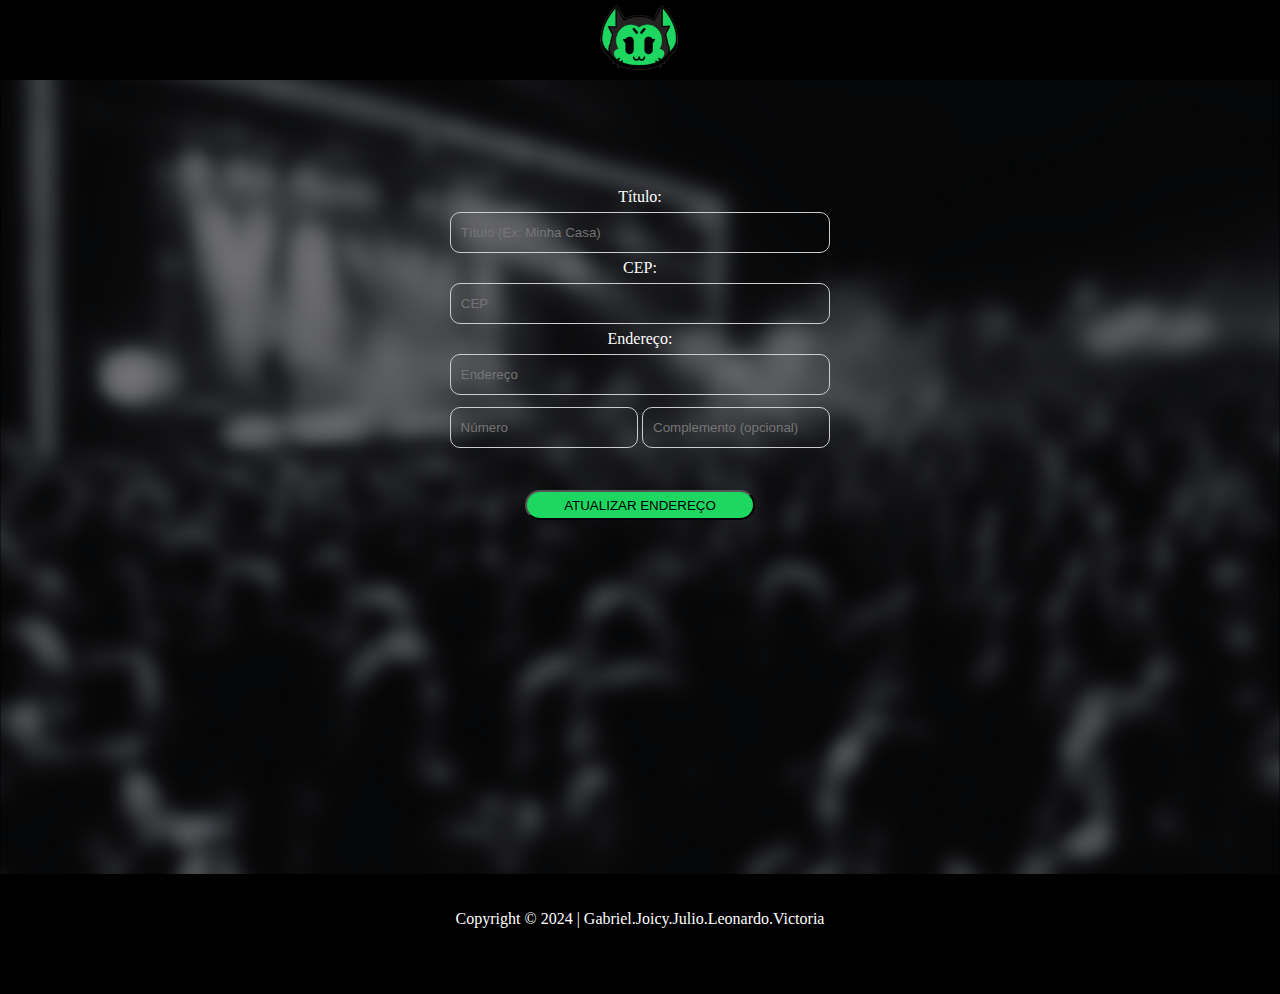
<file: site-dev/view/attendereco.html>
<!DOCTYPE html>
<html>
<head>
    <title>Page Title</title>
    <link rel='stylesheet' type='text/css' media='screen' href='../css/attendereco.css'>
    <script src='../script/attendereco.js'></script>
</head>
<body>
    <div class="container">
        <header><a href="../view/home.html"><img src="../view/img/logo2.png"></a></header>
        <form>
            <main>
                <br><br><br><br><br><br>
                <label for="local">Título:</label><br>
                <input type="text" name="title" id="title" placeholder="Título (Ex: Minha Casa)"><br>
                <label for="cep">CEP:</label><br>
                <input type="text" name="cep" id="cep" placeholder="CEP"><br>
                <label for="endereco">Endereço:</label><br>
                <input type="text" name="address" id="address" placeholder="Endereço"><br>          
                <input type="text" name="number" id="number" placeholder="Número">
                <input type="text" name="complement" id="complement" placeholder="Complemento (opcional)"><br>
                <br>
                <br>
                <input id="btn_end" type="button" value="ATUALIZAR ENDEREÇO" onclick="atualizarEndereco()"><br><br><br><br>
            </main>
        </form>
        <aside>
        </aside>
        <footer>
            <br><br>Copyright © 2024 | Gabriel.Joicy.Julio.Leonardo.Victoria
        </footer>
    </div>
</body>
</html>
</file>
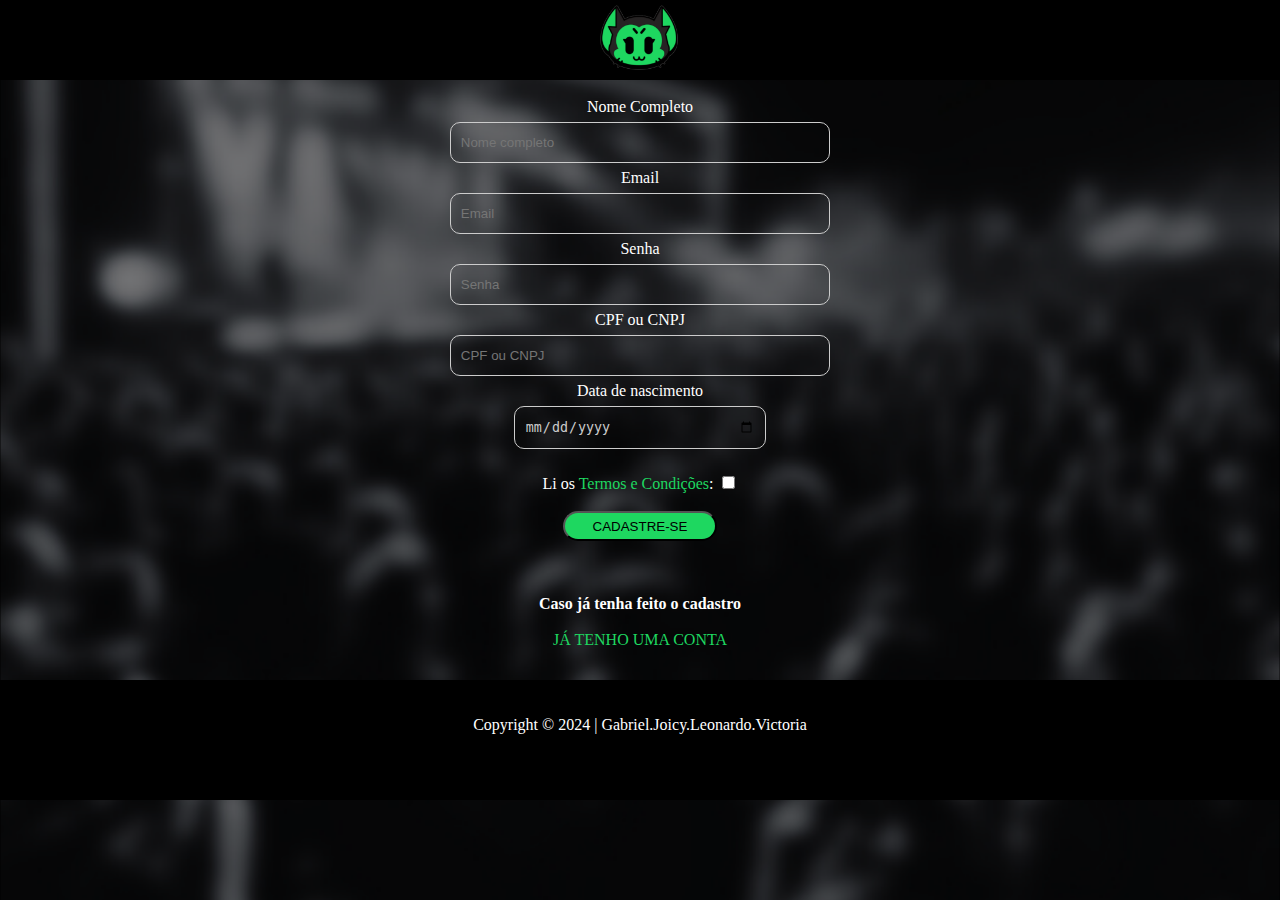
<file: site-dev/view/cadastro.html>
<!DOCTYPE html>
<html>
<head>
    <title>Cadastre-se</title>
    <link rel='stylesheet' type='text/css' media='screen' href='../css/cadastro.css'>
    <script src='../script/cadastro.js'></script>
</head>
<body>
    <div class="container">
        <header><a href="../index.html"><img src="../view/img/logo2.png"></a></header>
        <form>
            <main>
                <br>
                <label for="name">Nome Completo</label><br>
                <input type="text" name="name" id="name" placeholder="Nome completo"><br>
                <label for="email">Email</label><br>
                <input type="email" name="email" id="email" placeholder="Email"><br>
                <label for="password">Senha</label><br>
                <input type="password" name="password" id="password" placeholder="Senha"><br>          
                <label for="cpf_cnpj">CPF ou CNPJ</label><br>
                <input type="text" name="cpf_cnpj" id="cpf_cnpj" placeholder="CPF ou CNPJ"><br>
                <label for="birthday">Data de nascimento</label><br>
                <input type="date" name="birthday" id="birthday" placeholder="Data de nascimento"><br>
                <br>
                <label for="terms">Li os <a href="../view/termos.html">Termos e Condições</a>: </label><input type="checkbox" name="terms" id="terms"><br>
                <br>
                <input id="btn_submit" type="button" value="CADASTRE-SE" onclick="cadastro()"><br><br><br><br>
                <strong>Caso já tenha feito o cadastro</strong><br><br>
                <a href="../view/login.html">JÁ TENHO UMA CONTA</a><br><br>
            </main>
        </form>
        <footer>
            <br><br>Copyright © 2024 | Gabriel.Joicy.Leonardo.Victoria
        </footer>
    </div>
</body>
</html>
</file>
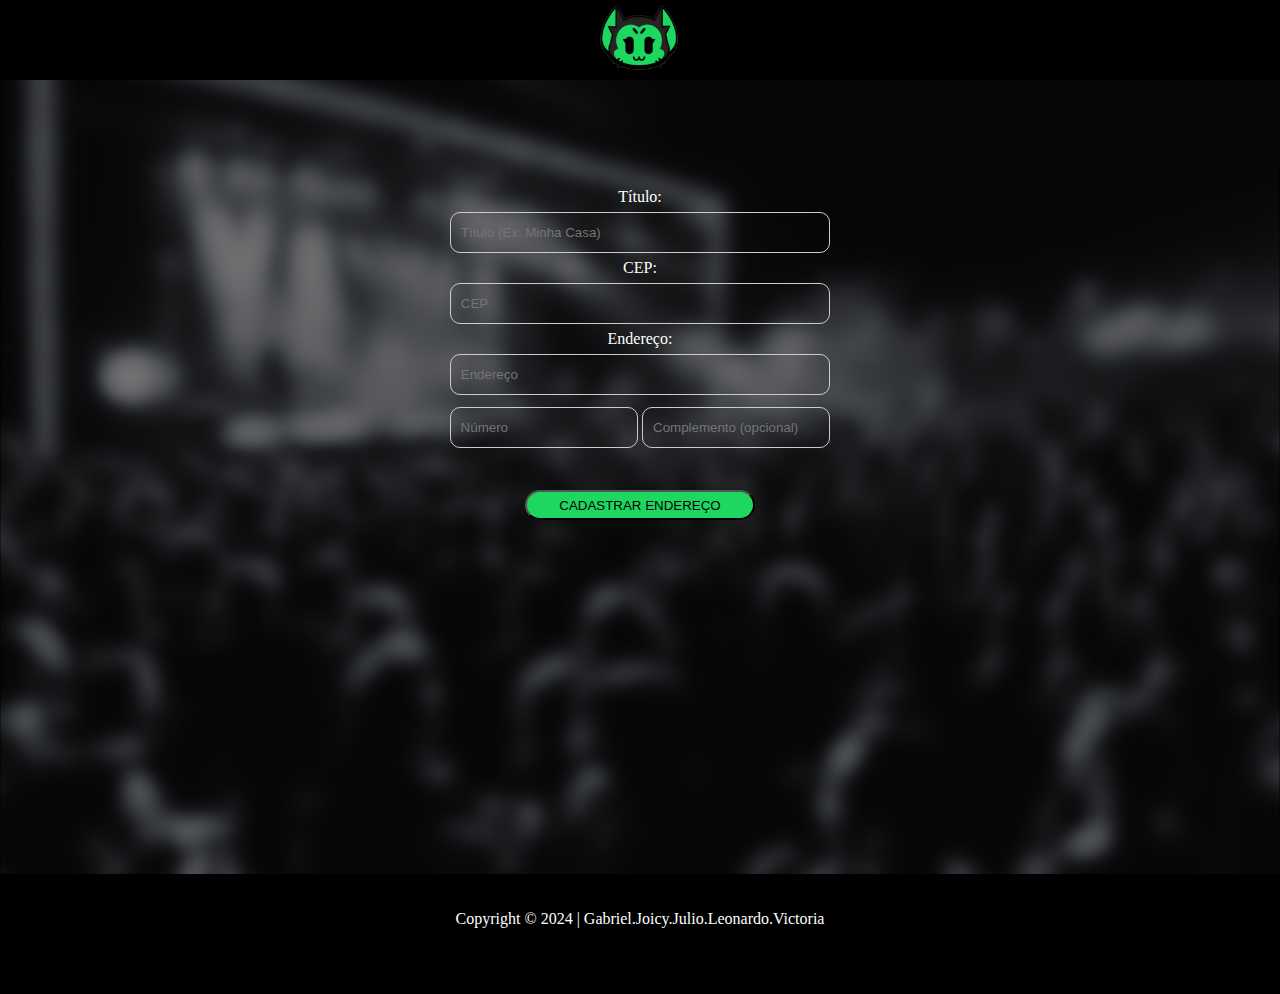
<file: site-dev/view/endereco.html>
<!DOCTYPE html>
<html>
<head>
    <title>Página de Cadastro de Endereço</title>
    <link rel="stylesheet" type="text/css" media="screen" href="../css/endereco.css">
    <script src="../script/endereco.js"></script>
</head>
<body>
    <div class="container">
        <header><a href="../view/home.html"><img src="../view/img/logo2.png"></a></header>
        <form>
            <main>
                <br><br><br><br><br><br>
                <label for="titulo">Título:</label><br>
                <input type="text" name="titulo" id="titulo" placeholder="Título (Ex: Minha Casa)"><br>
                <label for="cep">CEP:</label><br>
                <input type="text" name="cep" id="cep" placeholder="CEP"><br>
                <label for="endereco">Endereço:</label><br>
                <input type="text" name="endereco" id="endereco" placeholder="Endereço"><br>          
                <input type="text" name="numero" id="numero" placeholder="Número">
                <input type="text" name="complemento" id="complemento" placeholder="Complemento (opcional)"><br>
                <br>
                <br>
                <input id="btn_end" type="button" value="CADASTRAR ENDEREÇO" onclick="cadastro_endereco()"><br><br><br><br>
            </main>
        </form>
        <aside></aside>
        <footer>
            <br><br>Copyright © 2024 | Gabriel.Joicy.Julio.Leonardo.Victoria
        </footer>
    </div>
</body>
</html>
</file>
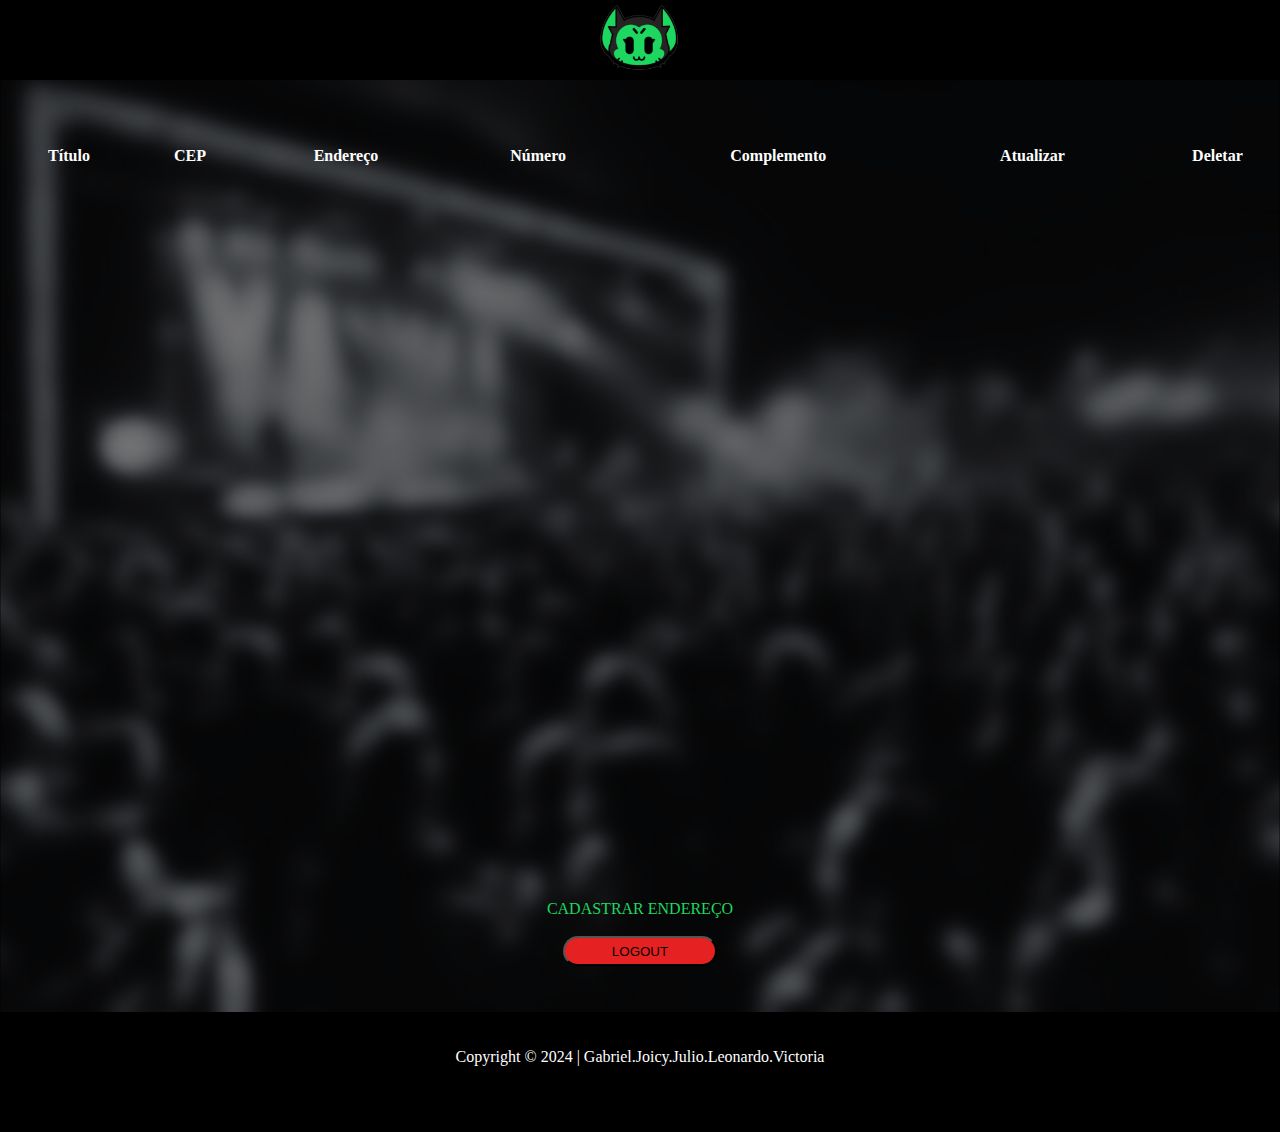
<file: site-dev/view/home.html>
<!DOCTYPE html>
<html>
<head>
    <title>Meowsic.com</title>
    <link rel='stylesheet' type='text/css' media='screen' href='../css/home.css'>
    <script defer src='../script/home.js'></script>
</head>
<body>
    <div id="container">
        <header>
            <img src="../view/img/logo2.png"> 
        </header>
    <main>
        <table>
            <thead>
                <tr>
                    <br><br><br>
                        <th>Título</th>
                        <th>CEP</th>
                        <th>Endereço</th>
                        <th>Número</th>
                        <th>Complemento</th>
                        <th>Atualizar</th>
                        <th>Deletar</th>
                </tr>
            </thead>
           <tbody>

           </tbody>
        </table>
    </main>
        <aside>
            <a href="../view/endereco.html">CADASTRAR ENDEREÇO</a>
            <br><br>
            <input id="btn_logout" type="button" value="LOGOUT" onclick="logout()"><br><br><br>
        </aside>
    <footer>
        <br><br>Copyright © 2024 | Gabriel.Joicy.Julio.Leonardo.Victoria
    </footer>
</div>
</body>
</html>
</file>
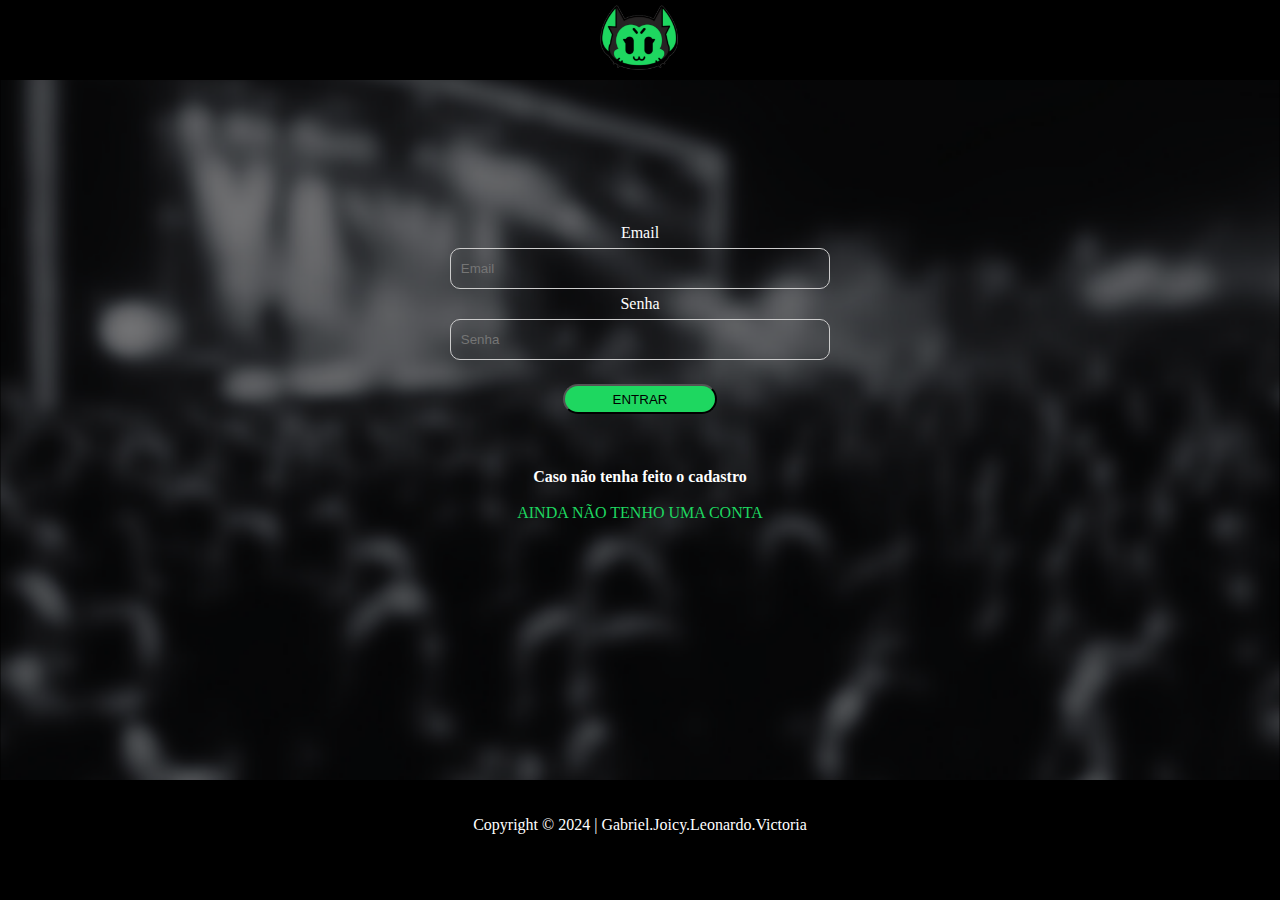
<file: site-dev/view/login.html>
<!DOCTYPE html>
<html>
<head>
    <title>Faça seu login</title>
    <link rel='stylesheet' type='text/css' media='screen' href='../css/login.css'>
    <script src='../script/login.js'></script>
</head>
<body>
    <div class="container">
        <header><a href="../index.html"><img src="../view/img/logo2.png"></a></header>
        <form>
            <main>
                <br><br><br><br><br><br><br><br>
                <label for="email">Email</label><br>
                <input type="email" name="email" id="email" placeholder="Email"><br>
                <label for="password">Senha</label><br>
                <input type="password" name="password" id="password" placeholder="Senha"><br><br>         
                <input  id="btn_login" type="button" value="ENTRAR" onclick="login()"><br><br><br><br>
                <strong>Caso não tenha feito o cadastro</strong><br><br>
                <a href="../view/cadastro.html">AINDA NÃO TENHO UMA CONTA</a><br><br>
            </main>
        </form>
        <footer>
            <br><br>Copyright © 2024 | Gabriel.Joicy.Leonardo.Victoria
        </footer>
    </div>
</body>
</html>
</file>
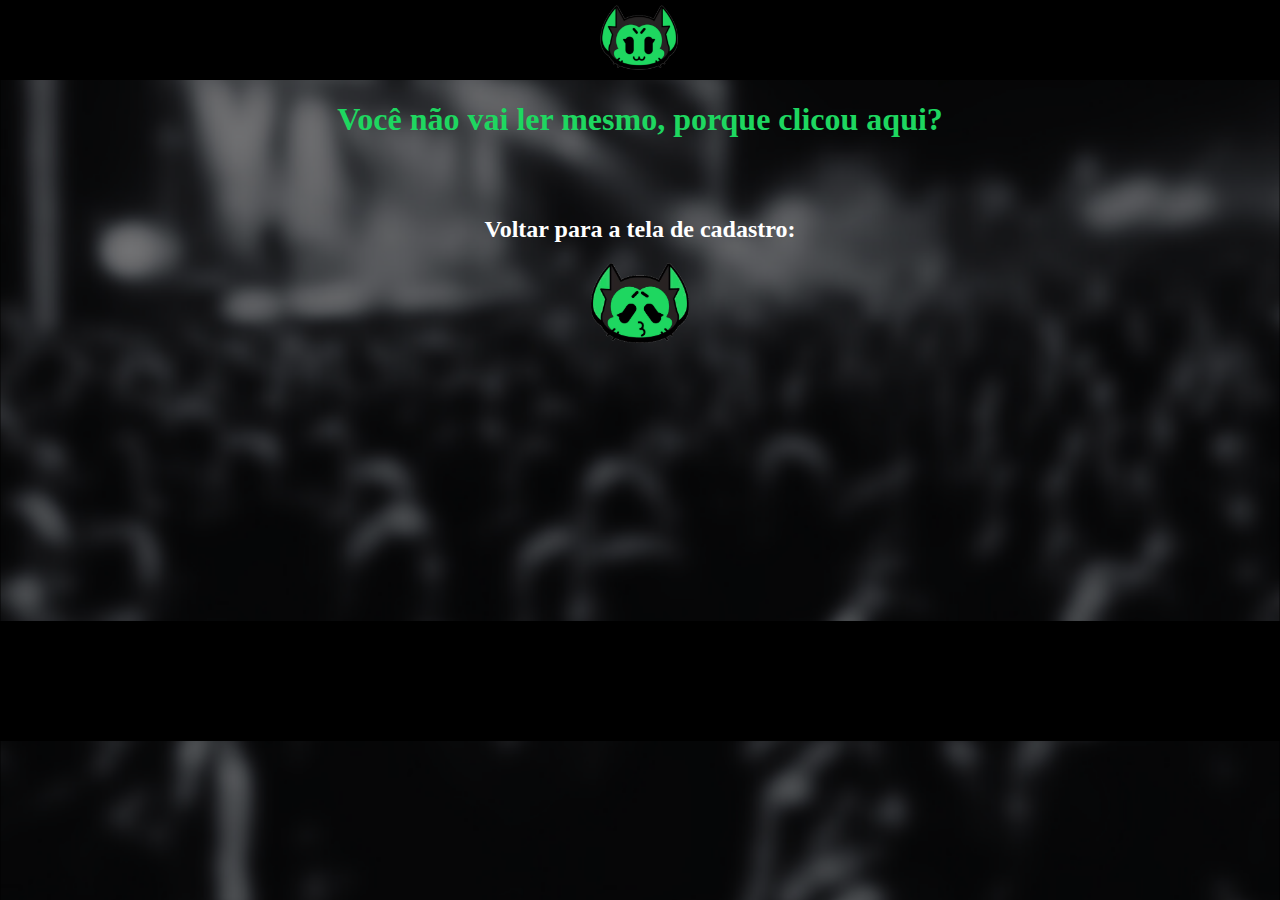
<file: site-dev/view/termos.html>
<!DOCTYPE html>
<html>
<head>
    <title>Page Title</title>
    <link rel='stylesheet' type='text/css' media='screen' href='../css/termos.css'>
</head>
<body>
    <div>
        <header>
            <a href="../index.html"><img src="../view/img/logo2.png"></a>
        </header>
        <main>
            <h1>Você não vai ler mesmo, porque clicou aqui?</h1><br><br>
            <h2>Voltar para a tela de cadastro:</h2>
            <a href="../view/cadastro.html"><img src="../view/img/logo3.png"></a>
        
        </main>
        <footer></footer>
    </div>
    
</body>
</html>
</file>
<file: site-dev/css/attendereco.css>
input[type=text], select {
    width: 28%;
    padding: 12px 10px;
    margin: 6px 0;
    border: 1px solid #ccc;
    border-radius: 10px;
    background: transparent;
    color: #ccc
  }

  body{
    text-align: center;
    background-color: black;
    margin: 0%;
    background-image: url(../view/img/background.png);
    background-size: cover;
    background-position: center;
}

img{
    overflow-clip-margin: content-box;
    overflow: clip;
    height: 80px;
}

header{
    grid-column: 1/4;
    height: 80px;
    text-align: center;
    background-color: black;
}

label{
    color: white
}

footer{
    background-color: black;
    grid-column: 1/4;
    height: 120px;
    text-align: center;
    color: white;
}

#btn_end{
    height: 30px;
    width: 18%;
    background: rgb(30, 215, 96);
    color: black;
    cursor: pointer;
    border-radius: 40px;
}

#number{
    width: 13%;

}

#complement{
    width: 13%;
}


aside{
    height: 300px;
}

a{
    text-decoration: none;
    color: rgb(30, 215, 96);
}
</file>
<file: site-dev/css/cadastro.css>
body{
    text-align: center;
    background-color: black;
    margin: 0%;
    background-image: url(../view/img/background.png);
    background-size: cover;
    background-position: center;
}

img{
    overflow-clip-margin: content-box;
    overflow: clip;
    height: 80px;
}

header{
    grid-column: 1/4;
    height: 80px;
    text-align: center;
    background-color: black;
}

label{
    color: white
}

input[type=text], select {
    width: 28%;
    padding: 12px 10px;
    margin: 6px 0;
    border: 1px solid #ccc;
    border-radius: 10px;
    background: transparent;
    color: #ccc
  }

  input[type=email], select {
    width: 28%;
    padding: 12px 10px;
    margin: 6px 0;
    border: 1px solid #ccc;
    border-radius: 10px;
    background: transparent;
    color: #ccc
  }

  input[type=password], select {
    width: 28%;
    padding: 12px 10px;
    margin: 6px 0;
    border: 1px solid #ccc;
    border-radius: 10px;
    background: transparent;
    color: #ccc
  }

  input[type=date], select {
    width: 18%;
    padding: 12px 10px;
    margin: 6px 0;
    border: 1px solid #ccc;
    border-radius: 10px;
    background: transparent;
    color: #ccc
  }

  footer{
    background-color: black;
    grid-column: 1/4;
    height: 120px;
    text-align: center;
    color: white;
}

#container{
    display: grid;
    grid-template-columns: 1fr 1fr 1fr;
    grid-template-rows: 10vh, 70vh, 20vh;
    grid-gap: 10px;
}

main{
    grid-column: 1/4;
    height: 600px
}

#btn_submit{
    height: 30px;
    width: 12%;
    background: rgb(30, 215, 96);
    color: black;
    cursor: pointer;
    border-radius: 40px;
  }
  
  a{
    text-decoration: none;
    color: rgb(30, 215, 96);
}

strong{
  color: white;
}
</file>
<file: site-dev/css/endereco.css>
input[type=text], select {
    width: 28%;
    padding: 12px 10px;
    margin: 6px 0;
    border: 1px solid #ccc;
    border-radius: 10px;
    background: transparent;
    color: #ccc
  }

  body{
    text-align: center;
    background-color: black;
    margin: 0%;
    background-image: url(../view/img/background.png);
    background-size: cover;
    background-position: center;
}

img{
    overflow-clip-margin: content-box;
    overflow: clip;
    height: 80px;
}

header{
    grid-column: 1/4;
    height: 80px;
    text-align: center;
    background-color: black;
}

label{
    color: white
}

footer{
    background-color: black;
    grid-column: 1/4;
    height: 120px;
    text-align: center;
    color: white;
}

#btn_end{
    height: 30px;
    width: 18%;
    background: rgb(30, 215, 96);
    color: black;
    cursor: pointer;
    border-radius: 40px;
}

#numero{
    width: 13%;

}

#complemento{
    width: 13%;
}


aside{
    height: 300px;
}

a{
    text-decoration: none;
    color: rgb(30, 215, 96);
}

h2{
    color: white;
}

table{
    width: 1300px;
}

th{
    color: rgb(30, 215, 96);
}

#att{
    text-decoration: underline;
}

#del{
    text-decoration: underline;
}
</file>
<file: site-dev/css/home.css>
body{
    text-align: center;
    background-color: black;
    margin: 0%;
    background-image: url(../view/img/background.png);
    background-size: cover;
    background-position: center;
}

img{
    overflow-clip-margin: content-box;
    overflow: clip;
    height: 80px;
}

header{
    grid-column: 1/4;
    height: 80px;
    text-align: center;
    background-color: black;
}

footer{
    background-color: black;
    grid-column: 1/4;
    height: 120px;
    text-align: center;
    color: white;
}

#container{
    display: grid;
    grid-template-columns: 1fr 1fr 1fr;
    grid-template-rows: 10vh, 70vh, 20vh;
    grid-gap: 10px;
}

main{
    text-align: center;
    grid-column: 1/4;
    height: 800px;
    color: rgb(30, 215, 96)
}

aside{
    text-align: center;
    grid-column: 1/4;
}

#btn_logout{
    height: 30px;
    width: 12%;
    background: rgb(230, 33, 33);
    color: black;
    cursor: pointer;
    border-radius: 40px;
}

a{
    text-align: center;
    text-decoration: none;
    color: rgb(30, 215, 96);
}

h2{
    color: rgb(30, 215, 96);
}

h2{
    color: white;
}

table{
    width: 1300px;
}

th{
    color: white;
}

#att{
    text-decoration: underline;
}

#del{
    text-decoration: underline;
}
</file>
<file: site-dev/css/login.css>
body{
    text-align: center;
    background-color: black;
    margin: 0%;
    background-image: url(../view/img/background.png);
    background-size: cover;
    background-position: center;
}

img{
    overflow-clip-margin: content-box;
    overflow: clip;
    height: 80px;
}

header{
    grid-column: 1/4;
    height: 80px;
    text-align: center;
    background-color: black;
}

label{
    color: white
}

input[type=email], select {
    width: 28%;
    padding: 12px 10px;
    margin: 6px 0;
    border: 1px solid #ccc;
    border-radius: 10px;
    background: transparent;
    color: #ccc
  }

  input[type=password], select {
    width: 28%;
    padding: 12px 10px;
    margin: 6px 0;
    border: 1px solid #ccc;
    border-radius: 10px;
    background: transparent;
    color: #ccc
  }

  footer{
    background-color: black;
    grid-column: 1/4;
    height: 120px;
    text-align: center;
    color: white;
}

#container{
    display: grid;
    grid-template-columns: 1fr 1fr 1fr;
    grid-template-rows: 10vh, 70vh, 20vh;
    grid-gap: 10px;
}

main{
    grid-column: 1/4;
    height: 700px;
}

#btn_login{
    height: 30px;
    width: 12%;
    background: rgb(30, 215, 96);
    color: black;
    cursor: pointer;
    border-radius: 40px;
  }
  
  a{
    text-decoration: none;
    color: rgb(30, 215, 96);
}

strong{
  color: white;
}
</file>
<file: site-dev/css/termos.css>
header{
    grid-column: 1/4;
    height: 80px;
    text-align: center;
    background-color: black;
}

img{
    overflow-clip-margin: content-box;
    overflow: clip;
    height: 80px;
}

body{
    text-align: center;
    background-color: black;
    margin: 0%;
    background-image: url(../view/img/background.png);
    background-size: cover;
    background-position: center;
}

footer{
    background-color: black;
    grid-column: 1/4;
    height: 120px;
    text-align: center;
    color: white;
}

main{
    background-size: cover;
    grid-column: 1/4;
    height: 520px;
    text-align:center;
}

h1{
    color: rgb(30, 215, 96);
}

h2{
    color: white;
}
</file>
